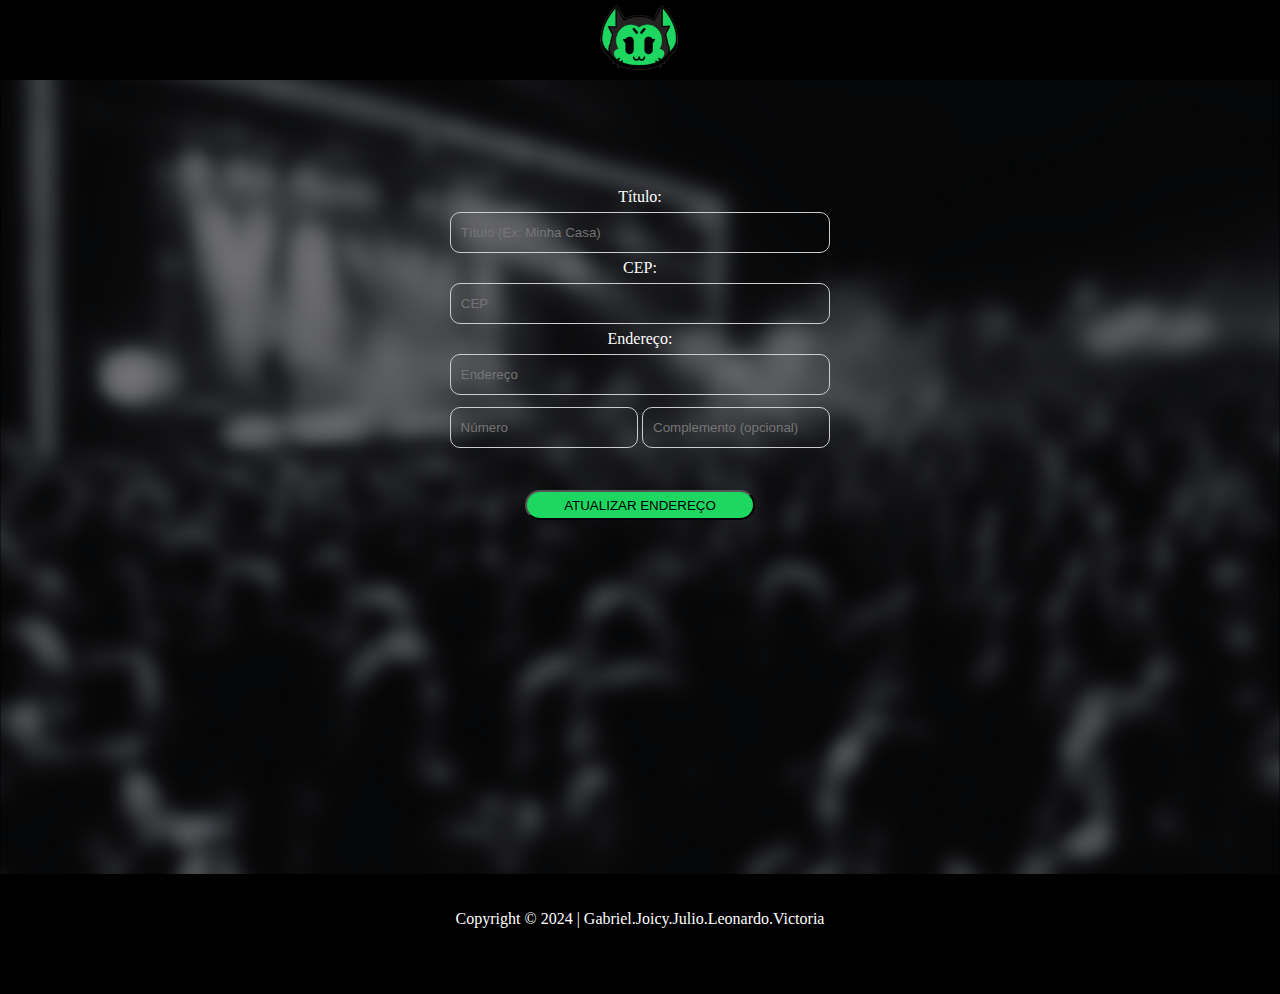
<file: site-dev/view/attendereco.html>
<!DOCTYPE html>
<html>
<head>
    <title>Page Title</title>
    <link rel='stylesheet' type='text/css' media='screen' href='../css/attendereco.css'>
    <script src='../script/attendereco.js'></script>
</head>
<body>
    <div class="container">
        <header><a href="../view/home.html"><img src="../view/img/logo2.png"></a></header>
        <form>
            <main>
                <br><br><br><br><br><br>
                <label for="local">Título:</label><br>
                <input type="text" name="title" id="title" placeholder="Título (Ex: Minha Casa)"><br>
                <label for="cep">CEP:</label><br>
                <input type="text" name="cep" id="cep" placeholder="CEP"><br>
                <label for="endereco">Endereço:</label><br>
                <input type="text" name="address" id="address" placeholder="Endereço"><br>          
                <input type="text" name="number" id="number" placeholder="Número">
                <input type="text" name="complement" id="complement" placeholder="Complemento (opcional)"><br>
                <br>
                <br>
                <input id="btn_end" type="button" value="ATUALIZAR ENDEREÇO" onclick="atualizarEndereco()"><br><br><br><br>
            </main>
        </form>
        <aside>
        </aside>
        <footer>
            <br><br>Copyright © 2024 | Gabriel.Joicy.Julio.Leonardo.Victoria
        </footer>
    </div>
</body>
</html>
</file>
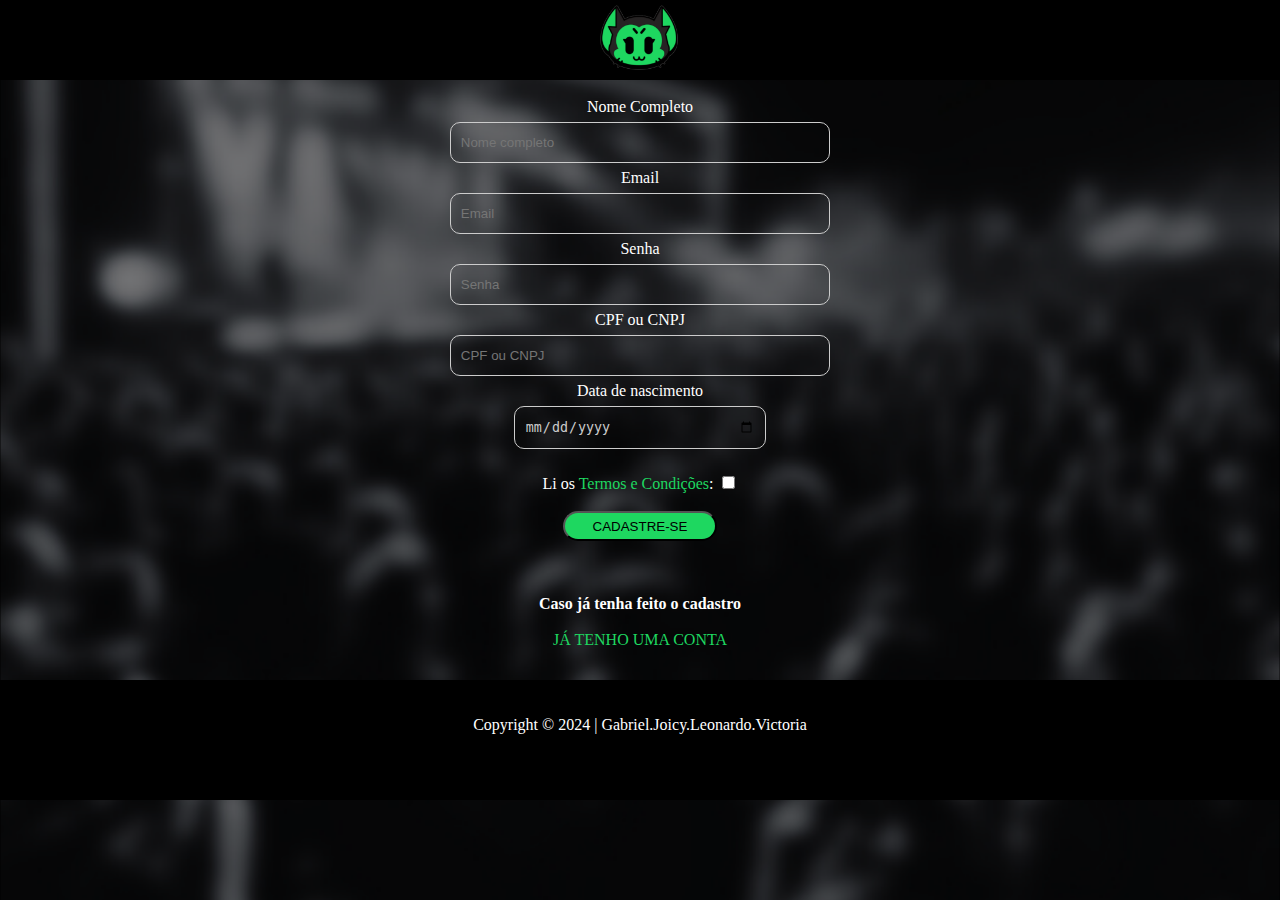
<file: site-dev/view/cadastro.html>
<!DOCTYPE html>
<html>
<head>
    <title>Cadastre-se</title>
    <link rel='stylesheet' type='text/css' media='screen' href='../css/cadastro.css'>
    <script src='../script/cadastro.js'></script>
</head>
<body>
    <div class="container">
        <header><a href="../index.html"><img src="../view/img/logo2.png"></a></header>
        <form>
            <main>
                <br>
                <label for="name">Nome Completo</label><br>
                <input type="text" name="name" id="name" placeholder="Nome completo"><br>
                <label for="email">Email</label><br>
                <input type="email" name="email" id="email" placeholder="Email"><br>
                <label for="password">Senha</label><br>
                <input type="password" name="password" id="password" placeholder="Senha"><br>          
                <label for="cpf_cnpj">CPF ou CNPJ</label><br>
                <input type="text" name="cpf_cnpj" id="cpf_cnpj" placeholder="CPF ou CNPJ"><br>
                <label for="birthday">Data de nascimento</label><br>
                <input type="date" name="birthday" id="birthday" placeholder="Data de nascimento"><br>
                <br>
                <label for="terms">Li os <a href="../view/termos.html">Termos e Condições</a>: </label><input type="checkbox" name="terms" id="terms"><br>
                <br>
                <input id="btn_submit" type="button" value="CADASTRE-SE" onclick="cadastro()"><br><br><br><br>
                <strong>Caso já tenha feito o cadastro</strong><br><br>
                <a href="../view/login.html">JÁ TENHO UMA CONTA</a><br><br>
            </main>
        </form>
        <footer>
            <br><br>Copyright © 2024 | Gabriel.Joicy.Leonardo.Victoria
        </footer>
    </div>
</body>
</html>
</file>
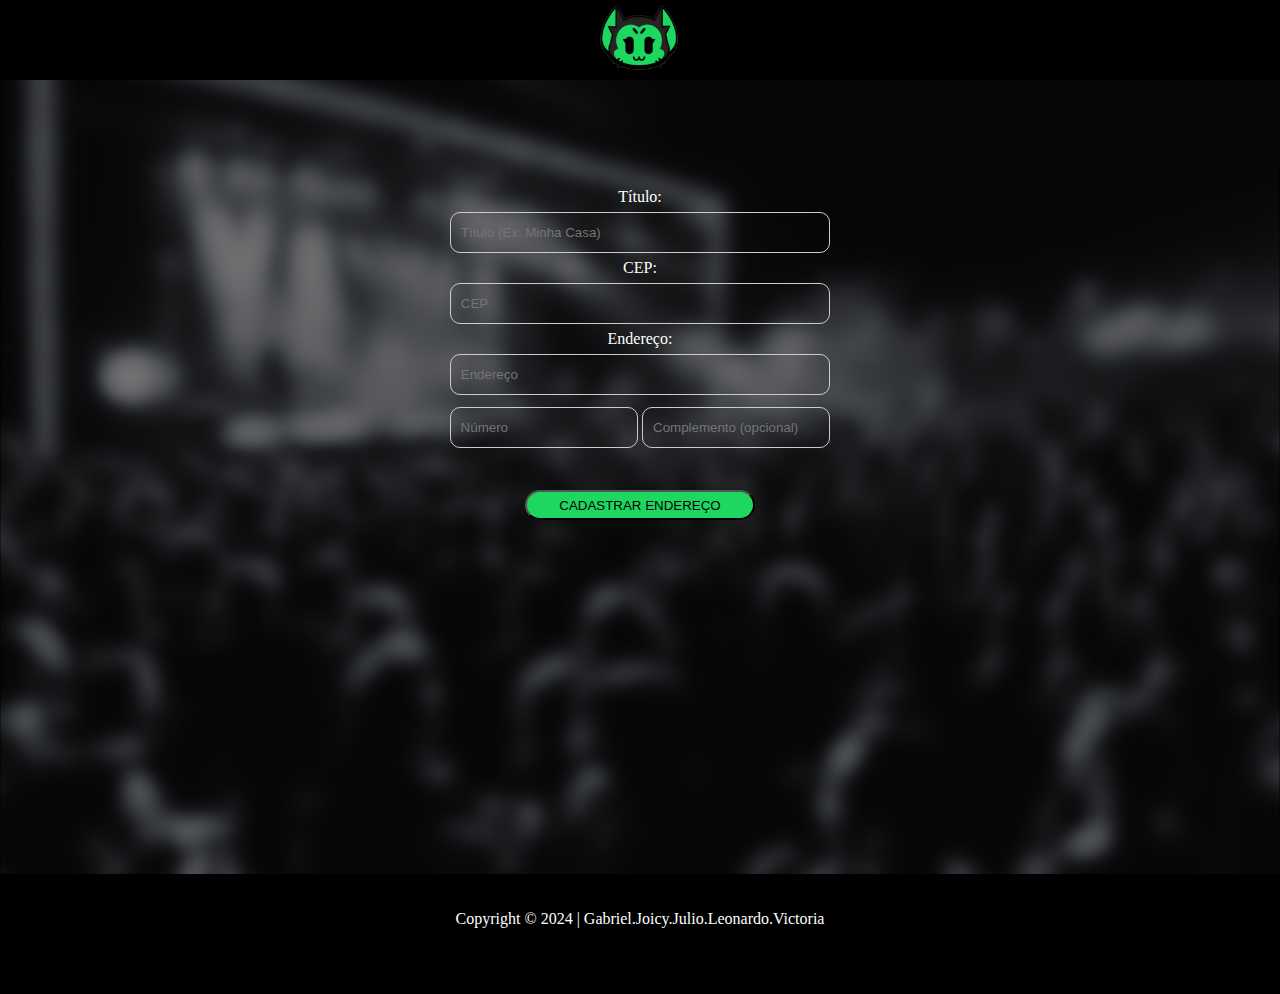
<file: site-dev/view/endereco.html>
<!DOCTYPE html>
<html>
<head>
    <title>Página de Cadastro de Endereço</title>
    <link rel="stylesheet" type="text/css" media="screen" href="../css/endereco.css">
    <script src="../script/endereco.js"></script>
</head>
<body>
    <div class="container">
        <header><a href="../view/home.html"><img src="../view/img/logo2.png"></a></header>
        <form>
            <main>
                <br><br><br><br><br><br>
                <label for="titulo">Título:</label><br>
                <input type="text" name="titulo" id="titulo" placeholder="Título (Ex: Minha Casa)"><br>
                <label for="cep">CEP:</label><br>
                <input type="text" name="cep" id="cep" placeholder="CEP"><br>
                <label for="endereco">Endereço:</label><br>
                <input type="text" name="endereco" id="endereco" placeholder="Endereço"><br>          
                <input type="text" name="numero" id="numero" placeholder="Número">
                <input type="text" name="complemento" id="complemento" placeholder="Complemento (opcional)"><br>
                <br>
                <br>
                <input id="btn_end" type="button" value="CADASTRAR ENDEREÇO" onclick="cadastro_endereco()"><br><br><br><br>
            </main>
        </form>
        <aside></aside>
        <footer>
            <br><br>Copyright © 2024 | Gabriel.Joicy.Julio.Leonardo.Victoria
        </footer>
    </div>
</body>
</html>
</file>
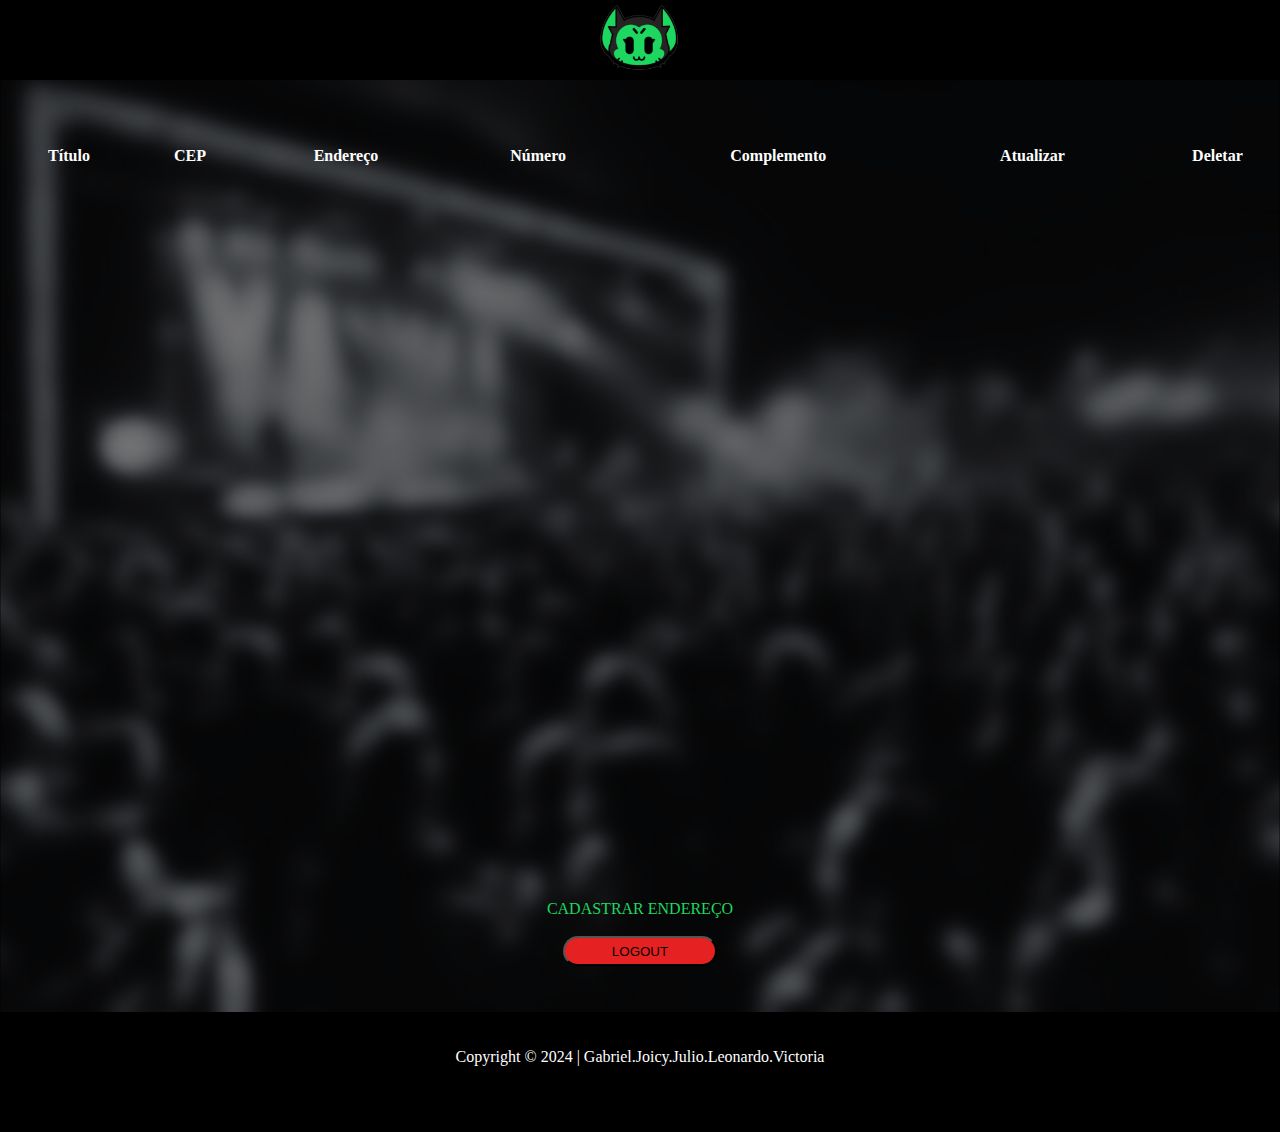
<file: site-dev/view/home.html>
<!DOCTYPE html>
<html>
<head>
    <title>Meowsic.com</title>
    <link rel='stylesheet' type='text/css' media='screen' href='../css/home.css'>
    <script defer src='../script/home.js'></script>
</head>
<body>
    <div id="container">
        <header>
            <img src="../view/img/logo2.png"> 
        </header>
    <main>
        <table>
            <thead>
                <tr>
                    <br><br><br>
                        <th>Título</th>
                        <th>CEP</th>
                        <th>Endereço</th>
                        <th>Número</th>
                        <th>Complemento</th>
                        <th>Atualizar</th>
                        <th>Deletar</th>
                </tr>
            </thead>
           <tbody>

           </tbody>
        </table>
    </main>
        <aside>
            <a href="../view/endereco.html">CADASTRAR ENDEREÇO</a>
            <br><br>
            <input id="btn_logout" type="button" value="LOGOUT" onclick="logout()"><br><br><br>
        </aside>
    <footer>
        <br><br>Copyright © 2024 | Gabriel.Joicy.Julio.Leonardo.Victoria
    </footer>
</div>
</body>
</html>
</file>
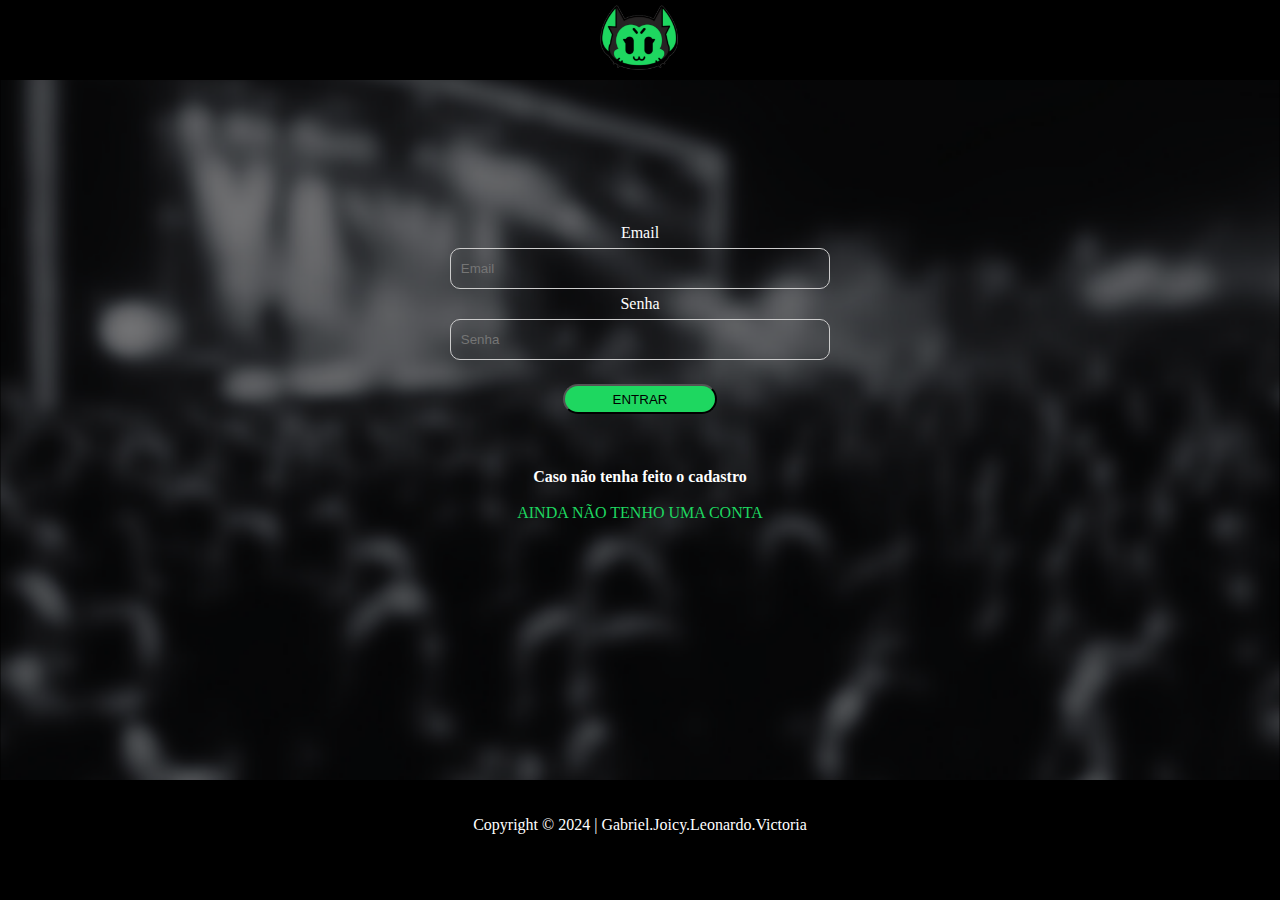
<file: site-dev/view/login.html>
<!DOCTYPE html>
<html>
<head>
    <title>Faça seu login</title>
    <link rel='stylesheet' type='text/css' media='screen' href='../css/login.css'>
    <script src='../script/login.js'></script>
</head>
<body>
    <div class="container">
        <header><a href="../index.html"><img src="../view/img/logo2.png"></a></header>
        <form>
            <main>
                <br><br><br><br><br><br><br><br>
                <label for="email">Email</label><br>
                <input type="email" name="email" id="email" placeholder="Email"><br>
                <label for="password">Senha</label><br>
                <input type="password" name="password" id="password" placeholder="Senha"><br><br>         
                <input  id="btn_login" type="button" value="ENTRAR" onclick="login()"><br><br><br><br>
                <strong>Caso não tenha feito o cadastro</strong><br><br>
                <a href="../view/cadastro.html">AINDA NÃO TENHO UMA CONTA</a><br><br>
            </main>
        </form>
        <footer>
            <br><br>Copyright © 2024 | Gabriel.Joicy.Leonardo.Victoria
        </footer>
    </div>
</body>
</html>
</file>
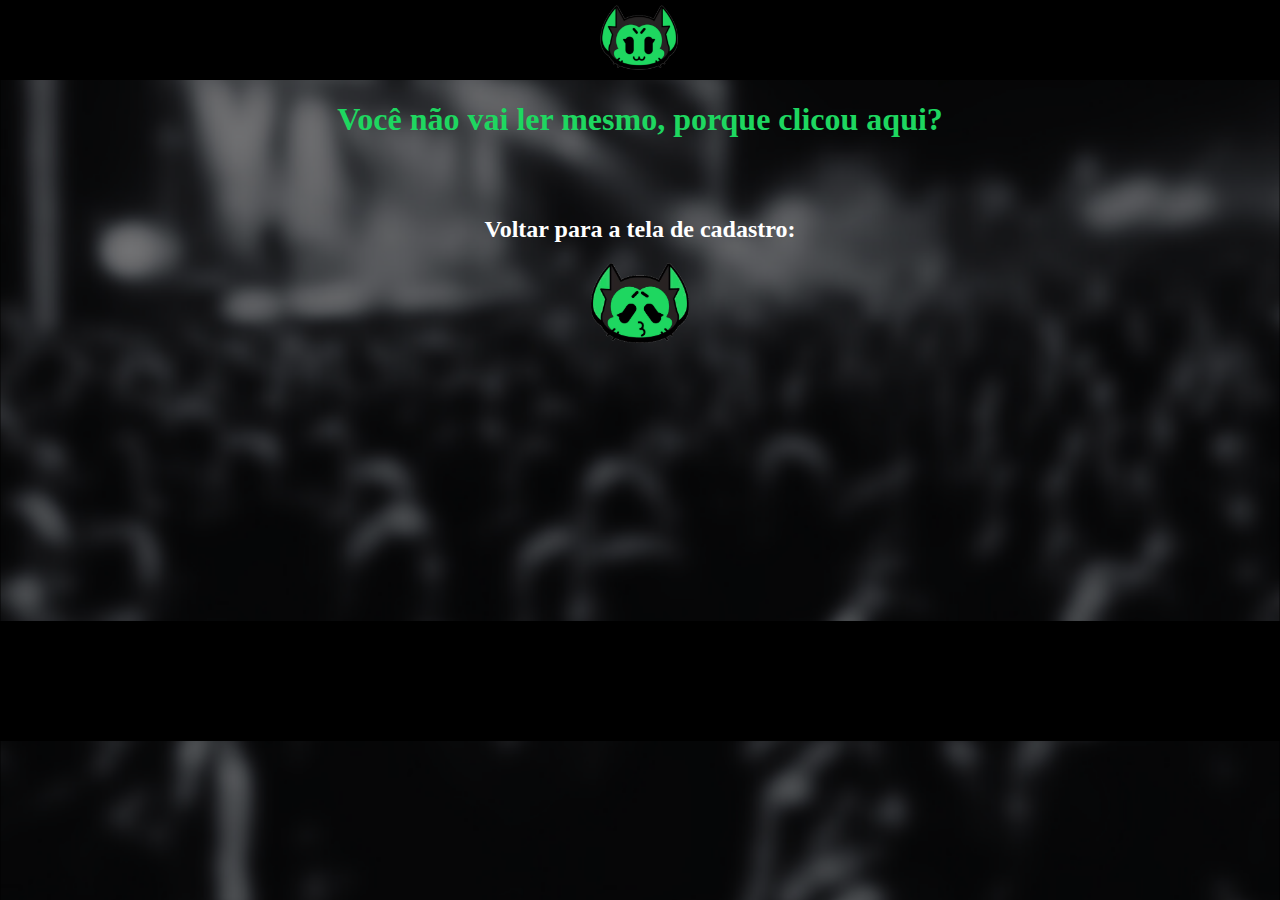
<file: site-dev/view/termos.html>
<!DOCTYPE html>
<html>
<head>
    <title>Page Title</title>
    <link rel='stylesheet' type='text/css' media='screen' href='../css/termos.css'>
</head>
<body>
    <div>
        <header>
            <a href="../index.html"><img src="../view/img/logo2.png"></a>
        </header>
        <main>
            <h1>Você não vai ler mesmo, porque clicou aqui?</h1><br><br>
            <h2>Voltar para a tela de cadastro:</h2>
            <a href="../view/cadastro.html"><img src="../view/img/logo3.png"></a>
        
        </main>
        <footer></footer>
    </div>
    
</body>
</html>
</file>
<file: site-dev/css/attendereco.css>
input[type=text], select {
    width: 28%;
    padding: 12px 10px;
    margin: 6px 0;
    border: 1px solid #ccc;
    border-radius: 10px;
    background: transparent;
    color: #ccc
  }

  body{
    text-align: center;
    background-color: black;
    margin: 0%;
    background-image: url(../view/img/background.png);
    background-size: cover;
    background-position: center;
}

img{
    overflow-clip-margin: content-box;
    overflow: clip;
    height: 80px;
}

header{
    grid-column: 1/4;
    height: 80px;
    text-align: center;
    background-color: black;
}

label{
    color: white
}

footer{
    background-color: black;
    grid-column: 1/4;
    height: 120px;
    text-align: center;
    color: white;
}

#btn_end{
    height: 30px;
    width: 18%;
    background: rgb(30, 215, 96);
    color: black;
    cursor: pointer;
    border-radius: 40px;
}

#number{
    width: 13%;

}

#complement{
    width: 13%;
}


aside{
    height: 300px;
}

a{
    text-decoration: none;
    color: rgb(30, 215, 96);
}
</file>
<file: site-dev/css/cadastro.css>
body{
    text-align: center;
    background-color: black;
    margin: 0%;
    background-image: url(../view/img/background.png);
    background-size: cover;
    background-position: center;
}

img{
    overflow-clip-margin: content-box;
    overflow: clip;
    height: 80px;
}

header{
    grid-column: 1/4;
    height: 80px;
    text-align: center;
    background-color: black;
}

label{
    color: white
}

input[type=text], select {
    width: 28%;
    padding: 12px 10px;
    margin: 6px 0;
    border: 1px solid #ccc;
    border-radius: 10px;
    background: transparent;
    color: #ccc
  }

  input[type=email], select {
    width: 28%;
    padding: 12px 10px;
    margin: 6px 0;
    border: 1px solid #ccc;
    border-radius: 10px;
    background: transparent;
    color: #ccc
  }

  input[type=password], select {
    width: 28%;
    padding: 12px 10px;
    margin: 6px 0;
    border: 1px solid #ccc;
    border-radius: 10px;
    background: transparent;
    color: #ccc
  }

  input[type=date], select {
    width: 18%;
    padding: 12px 10px;
    margin: 6px 0;
    border: 1px solid #ccc;
    border-radius: 10px;
    background: transparent;
    color: #ccc
  }

  footer{
    background-color: black;
    grid-column: 1/4;
    height: 120px;
    text-align: center;
    color: white;
}

#container{
    display: grid;
    grid-template-columns: 1fr 1fr 1fr;
    grid-template-rows: 10vh, 70vh, 20vh;
    grid-gap: 10px;
}

main{
    grid-column: 1/4;
    height: 600px
}

#btn_submit{
    height: 30px;
    width: 12%;
    background: rgb(30, 215, 96);
    color: black;
    cursor: pointer;
    border-radius: 40px;
  }
  
  a{
    text-decoration: none;
    color: rgb(30, 215, 96);
}

strong{
  color: white;
}
</file>
<file: site-dev/css/endereco.css>
input[type=text], select {
    width: 28%;
    padding: 12px 10px;
    margin: 6px 0;
    border: 1px solid #ccc;
    border-radius: 10px;
    background: transparent;
    color: #ccc
  }

  body{
    text-align: center;
    background-color: black;
    margin: 0%;
    background-image: url(../view/img/background.png);
    background-size: cover;
    background-position: center;
}

img{
    overflow-clip-margin: content-box;
    overflow: clip;
    height: 80px;
}

header{
    grid-column: 1/4;
    height: 80px;
    text-align: center;
    background-color: black;
}

label{
    color: white
}

footer{
    background-color: black;
    grid-column: 1/4;
    height: 120px;
    text-align: center;
    color: white;
}

#btn_end{
    height: 30px;
    width: 18%;
    background: rgb(30, 215, 96);
    color: black;
    cursor: pointer;
    border-radius: 40px;
}

#numero{
    width: 13%;

}

#complemento{
    width: 13%;
}


aside{
    height: 300px;
}

a{
    text-decoration: none;
    color: rgb(30, 215, 96);
}

h2{
    color: white;
}

table{
    width: 1300px;
}

th{
    color: rgb(30, 215, 96);
}

#att{
    text-decoration: underline;
}

#del{
    text-decoration: underline;
}
</file>
<file: site-dev/css/home.css>
body{
    text-align: center;
    background-color: black;
    margin: 0%;
    background-image: url(../view/img/background.png);
    background-size: cover;
    background-position: center;
}

img{
    overflow-clip-margin: content-box;
    overflow: clip;
    height: 80px;
}

header{
    grid-column: 1/4;
    height: 80px;
    text-align: center;
    background-color: black;
}

footer{
    background-color: black;
    grid-column: 1/4;
    height: 120px;
    text-align: center;
    color: white;
}

#container{
    display: grid;
    grid-template-columns: 1fr 1fr 1fr;
    grid-template-rows: 10vh, 70vh, 20vh;
    grid-gap: 10px;
}

main{
    text-align: center;
    grid-column: 1/4;
    height: 800px;
    color: rgb(30, 215, 96)
}

aside{
    text-align: center;
    grid-column: 1/4;
}

#btn_logout{
    height: 30px;
    width: 12%;
    background: rgb(230, 33, 33);
    color: black;
    cursor: pointer;
    border-radius: 40px;
}

a{
    text-align: center;
    text-decoration: none;
    color: rgb(30, 215, 96);
}

h2{
    color: rgb(30, 215, 96);
}

h2{
    color: white;
}

table{
    width: 1300px;
}

th{
    color: white;
}

#att{
    text-decoration: underline;
}

#del{
    text-decoration: underline;
}
</file>
<file: site-dev/css/login.css>
body{
    text-align: center;
    background-color: black;
    margin: 0%;
    background-image: url(../view/img/background.png);
    background-size: cover;
    background-position: center;
}

img{
    overflow-clip-margin: content-box;
    overflow: clip;
    height: 80px;
}

header{
    grid-column: 1/4;
    height: 80px;
    text-align: center;
    background-color: black;
}

label{
    color: white
}

input[type=email], select {
    width: 28%;
    padding: 12px 10px;
    margin: 6px 0;
    border: 1px solid #ccc;
    border-radius: 10px;
    background: transparent;
    color: #ccc
  }

  input[type=password], select {
    width: 28%;
    padding: 12px 10px;
    margin: 6px 0;
    border: 1px solid #ccc;
    border-radius: 10px;
    background: transparent;
    color: #ccc
  }

  footer{
    background-color: black;
    grid-column: 1/4;
    height: 120px;
    text-align: center;
    color: white;
}

#container{
    display: grid;
    grid-template-columns: 1fr 1fr 1fr;
    grid-template-rows: 10vh, 70vh, 20vh;
    grid-gap: 10px;
}

main{
    grid-column: 1/4;
    height: 700px;
}

#btn_login{
    height: 30px;
    width: 12%;
    background: rgb(30, 215, 96);
    color: black;
    cursor: pointer;
    border-radius: 40px;
  }
  
  a{
    text-decoration: none;
    color: rgb(30, 215, 96);
}

strong{
  color: white;
}
</file>
<file: site-dev/css/termos.css>
header{
    grid-column: 1/4;
    height: 80px;
    text-align: center;
    background-color: black;
}

img{
    overflow-clip-margin: content-box;
    overflow: clip;
    height: 80px;
}

body{
    text-align: center;
    background-color: black;
    margin: 0%;
    background-image: url(../view/img/background.png);
    background-size: cover;
    background-position: center;
}

footer{
    background-color: black;
    grid-column: 1/4;
    height: 120px;
    text-align: center;
    color: white;
}

main{
    background-size: cover;
    grid-column: 1/4;
    height: 520px;
    text-align:center;
}

h1{
    color: rgb(30, 215, 96);
}

h2{
    color: white;
}
</file>
